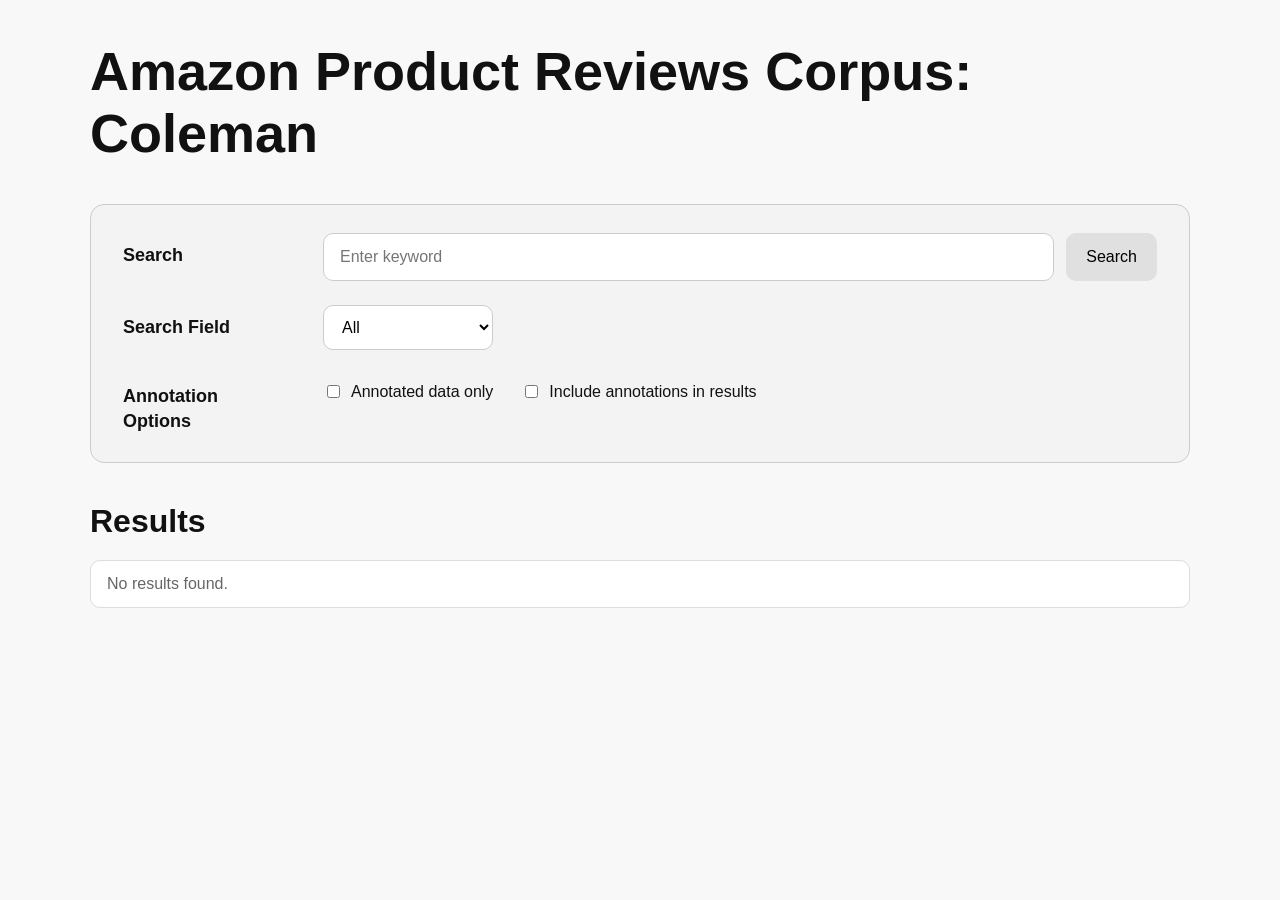
<file: Sprint_3/src/interface/templates/index.html>
<!DOCTYPE html>
<html lang="en">
<head>
    <meta charset="UTF-8">
    <meta name="viewport" content="width=device-width, initial-scale=1.0">
    <title>Amazon Product Reviews Corpus: Coleman</title>
    <style>
        body {
            font-family: Arial, sans-serif;
            margin: 40px auto;
            max-width: 1100px;
            padding: 0 20px;
            background-color: #f8f8f8;
            color: #111;
        }

        h1 {
            font-size: 54px;
            margin-bottom: 40px;
        }

        h2 {
            font-size: 32px;
            margin-top: 30px;
            margin-bottom: 20px;
        }

        .controls {
            background: #f3f3f3;
            border: 1px solid #ccc;
            border-radius: 14px;
            padding: 28px 32px;
            margin-bottom: 40px;
        }

        .row {
            display: flex;
            align-items: flex-start;
            gap: 20px;
            margin-bottom: 24px;
            flex-wrap: wrap;
        }

        .row:last-child {
            margin-bottom: 0;
        }

        .label {
            width: 180px;
            font-weight: bold;
            font-size: 18px;
            line-height: 1.4;
            padding-top: 10px;
        }

        .input-group {
            flex: 1;
            min-width: 300px;
        }

        .search-line {
            display: flex;
            gap: 12px;
            flex-wrap: wrap;
        }

        input[type="text"] {
            flex: 1;
            min-width: 280px;
            padding: 14px 16px;
            font-size: 16px;
            border: 1px solid #ccc;
            border-radius: 10px;
            outline: none;
            background: white;
        }

        input[type="text"]:focus,
        select:focus {
            border-color: #666;
        }

        select {
            padding: 12px 14px;
            font-size: 16px;
            border: 1px solid #ccc;
            border-radius: 10px;
            background: white;
            min-width: 170px;
        }

        button {
            padding: 13px 20px;
            font-size: 16px;
            border: none;
            border-radius: 10px;
            background: #e0e0e0;
            cursor: pointer;
        }

        button:hover {
            background: #d5d5d5;
        }

        .checkbox-group {
            display: flex;
            align-items: center;
            gap: 28px;
            flex-wrap: wrap;
            padding-top: 8px;
        }

        .checkbox-item {
            display: flex;
            align-items: center;
            gap: 8px;
            font-size: 16px;
        }

        #results {
            margin-top: 10px;
        }

        .result {
            background: white;
            border: 1px solid #ddd;
            border-radius: 12px;
            padding: 18px 20px;
            margin-bottom: 18px;
            box-shadow: 0 1px 2px rgba(0,0,0,0.04);
        }

        .result-line {
            margin-bottom: 8px;
            line-height: 1.5;
        }

        .result-line strong {
            display: inline-block;
            min-width: 80px;
        }

        .snippet {
            color: #333;
            margin-top: 6px;
        }

        .score {
            color: #666;
            font-size: 14px;
        }

        .annotations {
            margin-top: 12px;
            padding: 12px 14px;
            background: #fafafa;
            border: 1px solid #eee;
            border-radius: 10px;
        }

        .annotations ul {
            margin: 8px 0 0 18px;
            padding: 0;
        }

        .annotations li {
            margin-bottom: 6px;
        }

        .result-actions {
            margin-top: 14px;
        }

        .details-panel {
            margin-top: 40px;
            background: white;
            border: 1px solid #ddd;
            border-radius: 12px;
            padding: 22px;
            white-space: pre-wrap;
            overflow-x: auto;
        }

        .message {
            padding: 14px 16px;
            border-radius: 10px;
            margin-bottom: 16px;
            background: white;
            border: 1px solid #ddd;
        }

        .error {
            color: #b00020;
            background: #fff3f4;
            border-color: #f0c2c7;
        }

        .muted {
            color: #666;
        }
    </style>
</head>
<body>

    <h1>Amazon Product Reviews Corpus: Coleman</h1>

    <div class="controls">
        <div class="row">
            <div class="label">Search</div>
            <div class="input-group">
                <div class="search-line">
                    <input id="query" type="text" placeholder="Enter keyword">
                    <button onclick="searchReviews()">Search</button>
                </div>
            </div>
        </div>

        <div class="row">
            <div class="label">Search Field</div>
            <div class="input-group">
                <select id="field">
                    <option value="all">All</option>
                    <option value="title">Title</option>
                    <option value="description">Description</option>
                    <option value="reviewText">ReviewText</option>
                </select>
            </div>
        </div>

        <div class="row">
            <div class="label">Annotation<br>Options</div>
            <div class="input-group">
                <div class="checkbox-group">
                    <label class="checkbox-item">
                        <input type="checkbox" id="annotated_only">
                        <span>Annotated data only</span>
                    </label>

                    <label class="checkbox-item">
                        <input type="checkbox" id="include_annotations">
                        <span>Include annotations in results</span>
                    </label>
                </div>
            </div>
        </div>
    </div>

    <h2>Results</h2>
    <div id="results">
        <div class="message muted">No results found.</div>
    </div>

    <div id="details-container" style="display:none;">
        <h2>Document Details</h2>
        <div id="details" class="details-panel"></div>
    </div>

    <script>
        const queryInput = document.getElementById("query");
        queryInput.addEventListener("keydown", function(event) {
            if (event.key === "Enter") {
                searchReviews();
            }
        });

        function escapeHtml(value) {
            if (value === null || value === undefined) return "";
            return String(value)
                .replace(/&/g, "&amp;")
                .replace(/</g, "&lt;")
                .replace(/>/g, "&gt;")
                .replace(/"/g, "&quot;")
                .replace(/'/g, "&#039;");
        }

        async function searchReviews() {
            const resultsDiv = document.getElementById("results");
            const detailsContainer = document.getElementById("details-container");
            const detailsDiv = document.getElementById("details");

            try {
                const q = document.getElementById("query").value.trim();
                const field = document.getElementById("field").value;
                const annotatedOnly = document.getElementById("annotated_only").checked;
                const includeAnnotations = document.getElementById("include_annotations").checked;

                const url = `/api/search?q=${encodeURIComponent(q)}&field=${encodeURIComponent(field)}&annotated_only=${annotatedOnly}&include_annotations=${includeAnnotations}`;
                console.log("Fetching:", url);

                resultsDiv.innerHTML = `<div class="message muted">Loading...</div>`;
                detailsContainer.style.display = "none";
                detailsDiv.textContent = "";

                const res = await fetch(url);

                if (!res.ok) {
                    throw new Error(`HTTP error: ${res.status}`);
                }

                const data = await res.json();
                console.log("API response:", data);

                resultsDiv.innerHTML = "";

                if (!data.results || data.results.length === 0) {
                    resultsDiv.innerHTML = `<div class="message muted">No results found.</div>`;
                    return;
                }

                data.results.forEach(r => {
                    const resultBox = document.createElement("div");
                    resultBox.className = "result";

                    let annotationHtml = "";
                    if (r.annotations && r.annotations.length > 0) {
                        annotationHtml = `
                            <div class="annotations">
                                <strong>Annotations:</strong>
                                <ul>
                                    ${r.annotations.map(a => `
                                        <li>
                                            ${escapeHtml(a.section || "")}
                                            ${a.text ? " | " + escapeHtml(a.text) : ""}
                                            ${a.label ? " | " + escapeHtml(a.label) : ""}
                                            ${a.sentiment ? " | " + escapeHtml(a.sentiment) : ""}
                                        </li>
                                    `).join("")}
                                </ul>
                            </div>
                        `;
                    }

                    resultBox.innerHTML = `
                        <div class="result-line"><strong>Doc ID:</strong> ${escapeHtml(r.doc_id)}</div>
                        <div class="result-line"><strong>Title:</strong> ${escapeHtml(r.title || "(no title)")}</div>
                        <div class="result-line snippet"><strong>Snippet:</strong> ${escapeHtml(r.snippet || "")}</div>
                        <div class="result-line score"><strong>Score:</strong> ${typeof r.score === "number" ? r.score.toFixed(4) : ""}</div>
                        ${annotationHtml}
                        <div class="result-actions">
                            <button onclick="viewDetails('${escapeHtml(r.doc_id)}')">View Details</button>
                        </div>
                    `;

                    resultsDiv.appendChild(resultBox);
                });

            } catch (err) {
                console.error(err);
                resultsDiv.innerHTML = `<div class="message error">Error: ${escapeHtml(err.message)}</div>`;
            }
        }

        async function viewDetails(docId) {
            const detailsContainer = document.getElementById("details-container");
            const detailsDiv = document.getElementById("details");

            try {
                detailsContainer.style.display = "block";
                detailsDiv.textContent = "Loading document details...";

                const res = await fetch(`/api/doc/${encodeURIComponent(docId)}`);

                if (!res.ok) {
                    throw new Error(`HTTP error: ${res.status}`);
                }

                const data = await res.json();
                console.log("Document details:", data);

                detailsDiv.textContent = JSON.stringify(data, null, 2);
                detailsContainer.scrollIntoView({ behavior: "smooth" });

            } catch (err) {
                console.error(err);
                detailsContainer.style.display = "block";
                detailsDiv.textContent = `Failed to load document details: ${err.message}`;
            }
        }
    </script>

</body>
</html>
</file>
